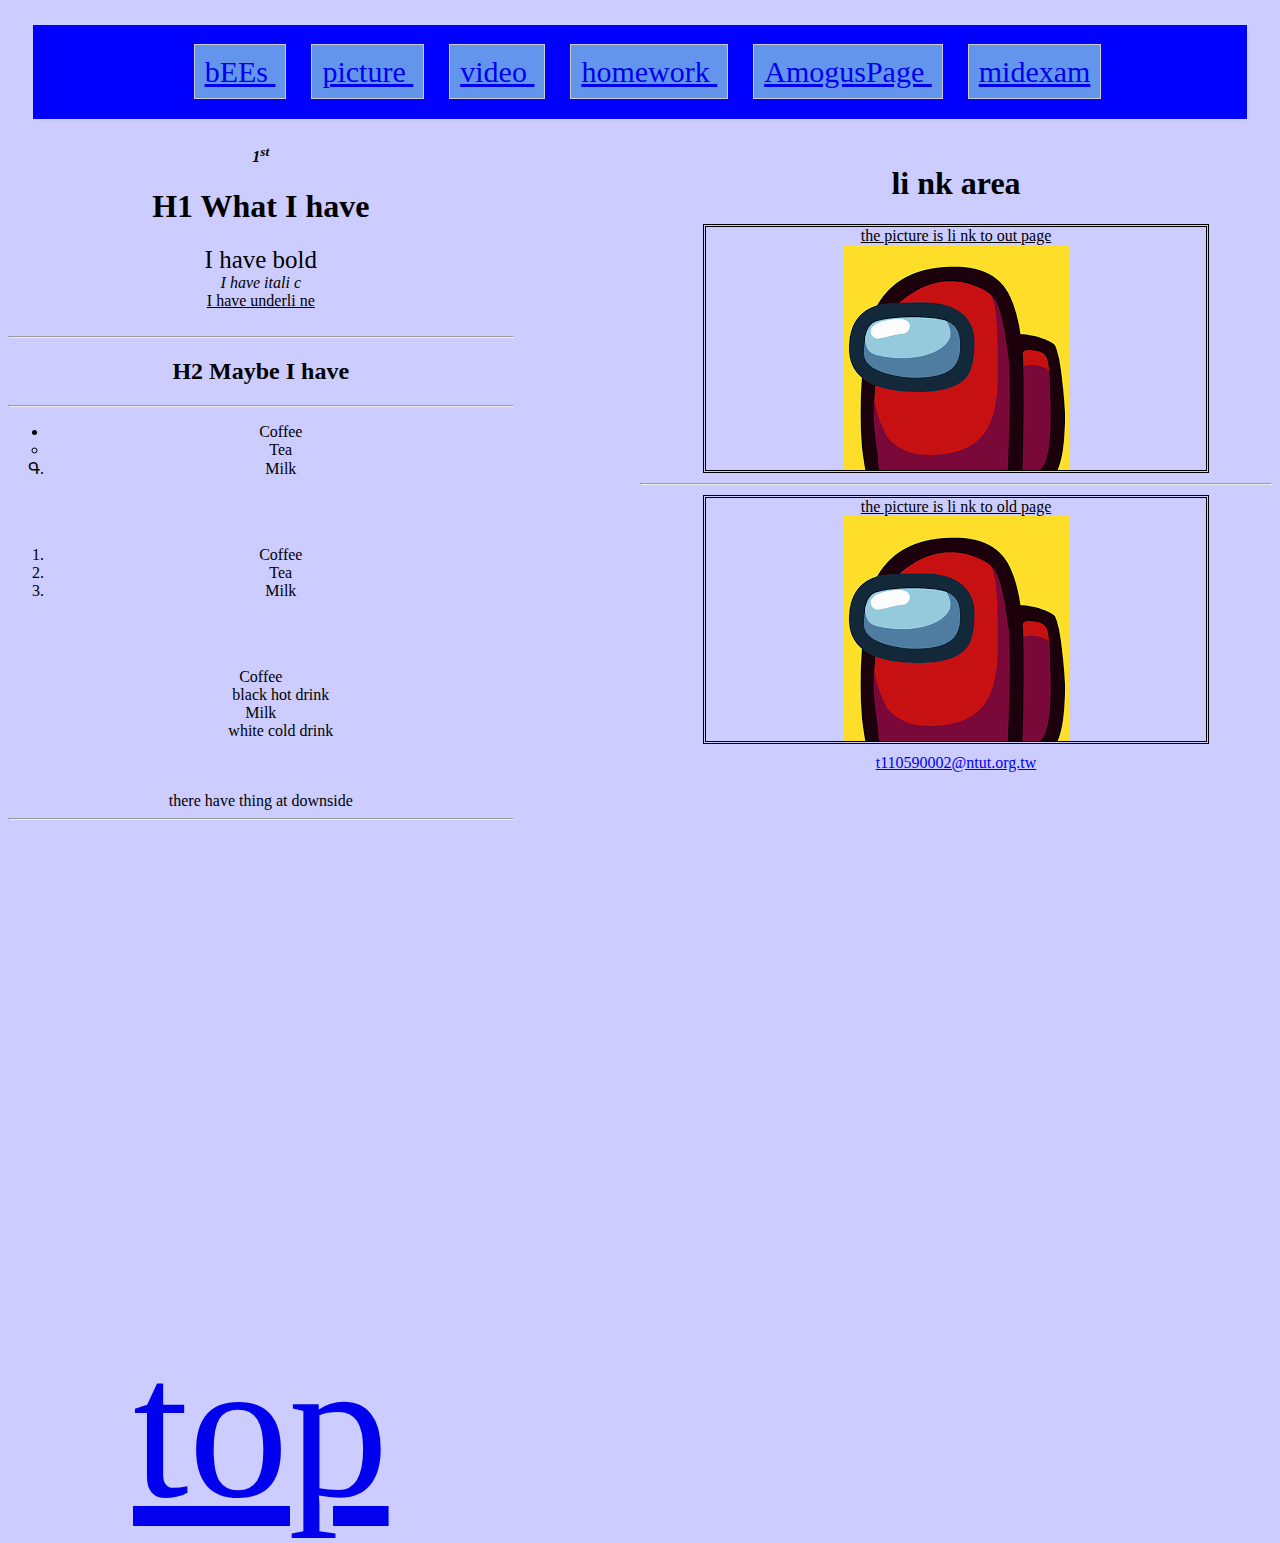
<file: index.html>
<html>

<head>
    <link rel="stylesheet" href="nav.css">
    <link rel="stylesheet" href="all.css">
    <style>
    </style>
</head>

<body>
    <nav>
        <ul id="horizontal" class="topbar">

            <li>
                <a href="./index.html">
                    bEEs
                </a>
            </li>
            <li>
                <a href="./movies/dvd/lab3personal.html">
                    picture
                </a>
            </li>
            <li>
                <a href="./movies/video.html">
                    video
                </a>
            </li>
            <li>
                <a href="./homework.html">
                    homework
                </a>
            </li>

            <li>
                <a href="./lab1.html">
                    AmogusPage
                </a>
            </li>
            <li>
                <a href="./midexam/tetris.html">
                    midexam
                </a>
            </li>

        </ul>
    </nav>
    <div class="leftHalf">

        <i id="pagetop"><strong>1<sup>st</sup></strong></i>
        <h1>H1 What I have</h1>
        <div class="bold">
            <bold>I have bold</bold>
        </div>
        <div class="itali class=" orangetext" c"><i>I have itali c</i></div>
        <div class="underli class=" orangetext" ne"><u>I have underli ne</u></div>
        <br>
        <hr class="new5">
        <h2>H2 Maybe I have</h2>
        <hr>
        <ul>
            <li style="list-style-type: disc;">Coffee</li>
            <li style="list-style-type:circle;">Tea</li>
            <li style="list-style-type:armenian;">Milk</li>
        </ul>
        <br>
        <br>
        <ol>
            <li>Coffee</li>
            <li>Tea</li>
            <li>Milk</li>
        </ol>
        <br>
        <br>
        <dl>
            <dt>Coffee</dt>
            <dd>black hot drink</dd>
            <dt>Milk</dt>
            <dd>white cold drink</dd>
        </dl>
        <br>
        <br>
        there have thing at downside
        <hr>
        <br>
        <br>
        <br>
        <br>
        <br>
        <br>
        <br>
        <br>
        <br>
        <br>
        <br>
        <br>
        <br>
        <br>
        <br>
        <br>
        <br>
        <br>
        <br>
        <br>
        <br>
        <br>
        <br>
        <br>
        <br>
        <br>
        <br>
        <a href="#pagetop" class="big">
            top
        </a>
    </div>
    <div class="rightHalf li class=" orangetext" nk_Area">
        <h1>li nk area</h1>
        <div class="box">

            <div class="underli class=" orangetext" ne">
                <u>the picture is li nk to out page</u>
            </div>
            <a href="https://www.youtube.com/watch?v=5DlROhT8NgU" rel="stylesheet">
                <img src="sus.png" alt="SUS" title="Amogus">
            </a>
        </div>
        <hr>

        <div class="box">
            <div class="underli class=" orangetext" ne">
                <u>the picture is li nk to old page</u>
            </div>
            <a href="./lab1.html" rel="stylesheet">
                <img src="sus.png" alt="SUS" title="old page">
            </a>

        </div>
        <a href="mailto:t110590002@ntut.org.tw">
            t110590002@ntut.org.tw
        </a>
    </div>
</body>


</html>
</file>
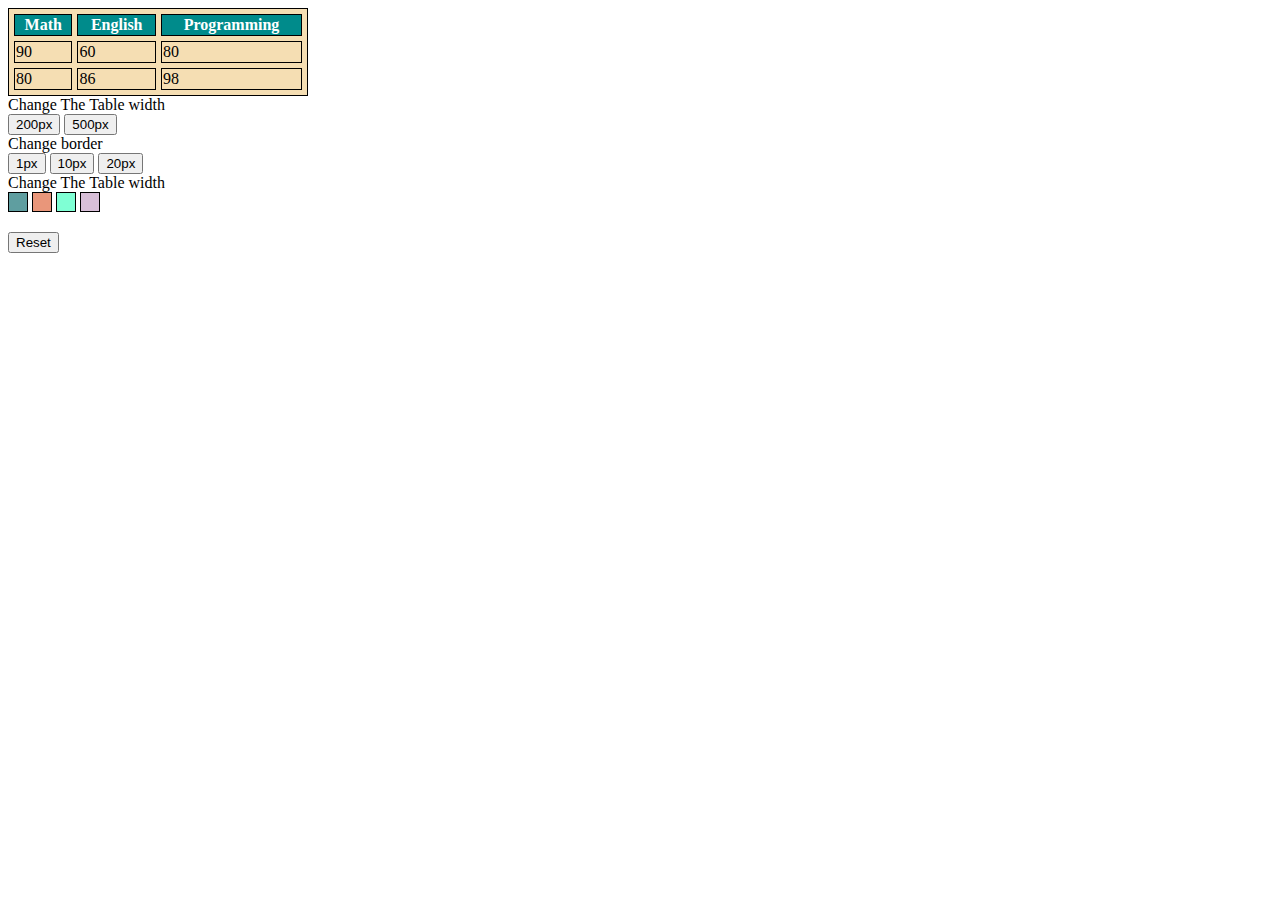
<file: webClass/lab05/index.html>
<!-- HTML Lab Assignment 5 -->
<!-- Deadline: 2022-11-09 23:59 -->

<!-- [10%] 1. A Table (3x3 cells) with two different background colors for <th> and <td> -->
<!-- [20%] 2. Two buttons to control the width of the table (200px, 500 px) -->
<!-- [20%] 3. Three buttons to control the border with and cell spacing of the table -->
<!-- [20%] 4. Four buttons to control the background color of the table (will not affect the color of table headings)-->
<!-- [20%] 5. A reset button to reset the style to the original.-->
<!-- [10%] 6. Separate the JavaScript code from the html file and upload both files to github. (javascript in an external file) -->

<!DOCTYPE html>
<html>

<head>
    <link rel="stylesheet" href="./style.css">
</head>

<body>
    <script src="./script.js"></script>
    <!-- Write your Html code here -->
    <table id="lab5Table" class="lab5" width="400">
        <tr>
            <th class="lab5"> Math</th>
            <th class="lab5"> English</th>
            <th class="lab5"> Programming</th>
        </tr>
        <tr>
            <td> 90</td>
            <td> 60</td>
            <td> 80</td>
        </tr>
        <tr>
            <td> 80</td>
            <td> 86</td>
            <td> 98</td>
        </tr>
    </table>
    <div>
        Change The Table width
        <br>
        <button onclick="changeWidth(200)">200px</button>
        <button onclick="changeWidth(500)">500px</button>
    </div>
    <div>
        Change border
        <br>
        <button onclick="changeBorder(1)">1px</button>
        <button onclick="changeBorder(10)">10px</button>
        <button onclick="changeBorder(20)">20px</button>
    </div>
    <div>
        Change The Table width
        <br>
        <button onclick="changeBackGround('cadetblue')" class="box cadetblue"> </button>
        <button onclick="changeBackGround('darkSalmon')" class="box darksalmon"> </button>
        <button onclick="changeBackGround('aquamarine')" class="box aquamarine"> </button>
        <button onclick="changeBackGround('thistle')" class="box thistle"> </button>
    </div>
    <br>
    <button onclick="Reset()">Reset</button>

</body>

</html>
</file>
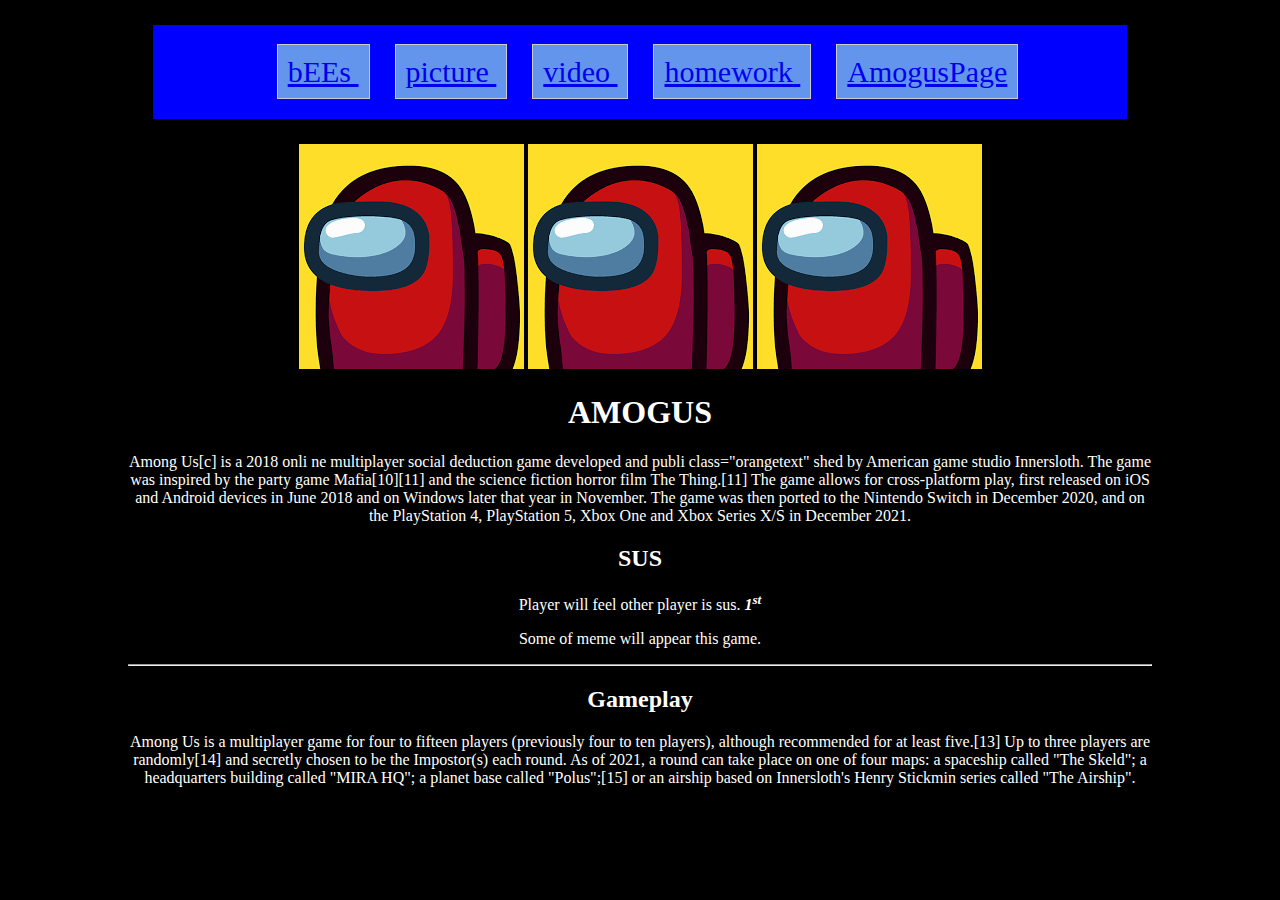
<file: lab1.html>
<html>

<head>
    <link rel="stylesheet" href="./nav.css">
    <link rel="stylesheet" href="./all.css">
    <style>
        body {
            background: black;
            text-align: center;
            margin-left: 10%;
            margin-right: 10%;
        }

        p {
            align: justify;
            background: black;
            color: white;
        }

        h1,
        h2 {
            align: justify;
            background: black;
            color: white;
        }
    </style>
</head>

<body>
    <nav>
        <ul id="horizontal" class="topbar">

            <li>
                <a href="./index.html">
                    bEEs
                </a>
            </li>
            <li>
                <a href="./movies/dvd/lab3personal.html">
                    picture
                </a>
            </li>
            <li>
                <a href="./movies/video.html">
                    video
                </a>
            </li>
            <li>
                <a href="./homework.html">
                    homework
                </a>
            </li>

            <li>
                <a href="./lab1.html">
                    AmogusPage
                </a>
            </li>

        </ul>
    </nav>
    <img src="sus.png" alt="SUS">
    <img src="sus.png" alt="SUS">
    <img src="sus.png" alt="SUS">
    <h1>
        AMOGUS
    </h1>
    <p>
        Among Us[c] is a 2018 onli ne multiplayer social deduction game developed and publi
        class="orangetext" shed by American game studio
        Innersloth. The game was inspired by the party game Mafia[10][11] and the science fiction horror film The
        Thing.[11] The game allows for cross-platform play, first released on iOS and Android devices in June 2018 and
        on Windows later that year in November. The game was then ported to the Nintendo Switch in December 2020, and on
        the PlayStation 4, PlayStation 5, Xbox One and Xbox Series X/S in December 2021.
    </p>

    <h2>
        SUS
    </h2>

    <p>
        Player will feel other player is sus.
        <i><strong>1<sup>st</sup></strong></i>
    </p>
    <p>
        Some of meme will appear this game.
    </p>
    <hr>
    <h2>Gameplay</h2>
    <p>
        Among Us is a multiplayer game for four to fifteen players (previously four to ten players), although
        recommended for at least five.[13] Up to three players are randomly[14] and secretly chosen to be the
        Impostor(s) each round. As of 2021, a round can take place on one of four maps: a spaceship called "The Skeld";
        a headquarters building called "MIRA HQ"; a planet base called "Polus";[15] or an airship based on Innersloth's
        Henry Stickmin series called "The Airship".

    </p>
</body>


</html>
</file>
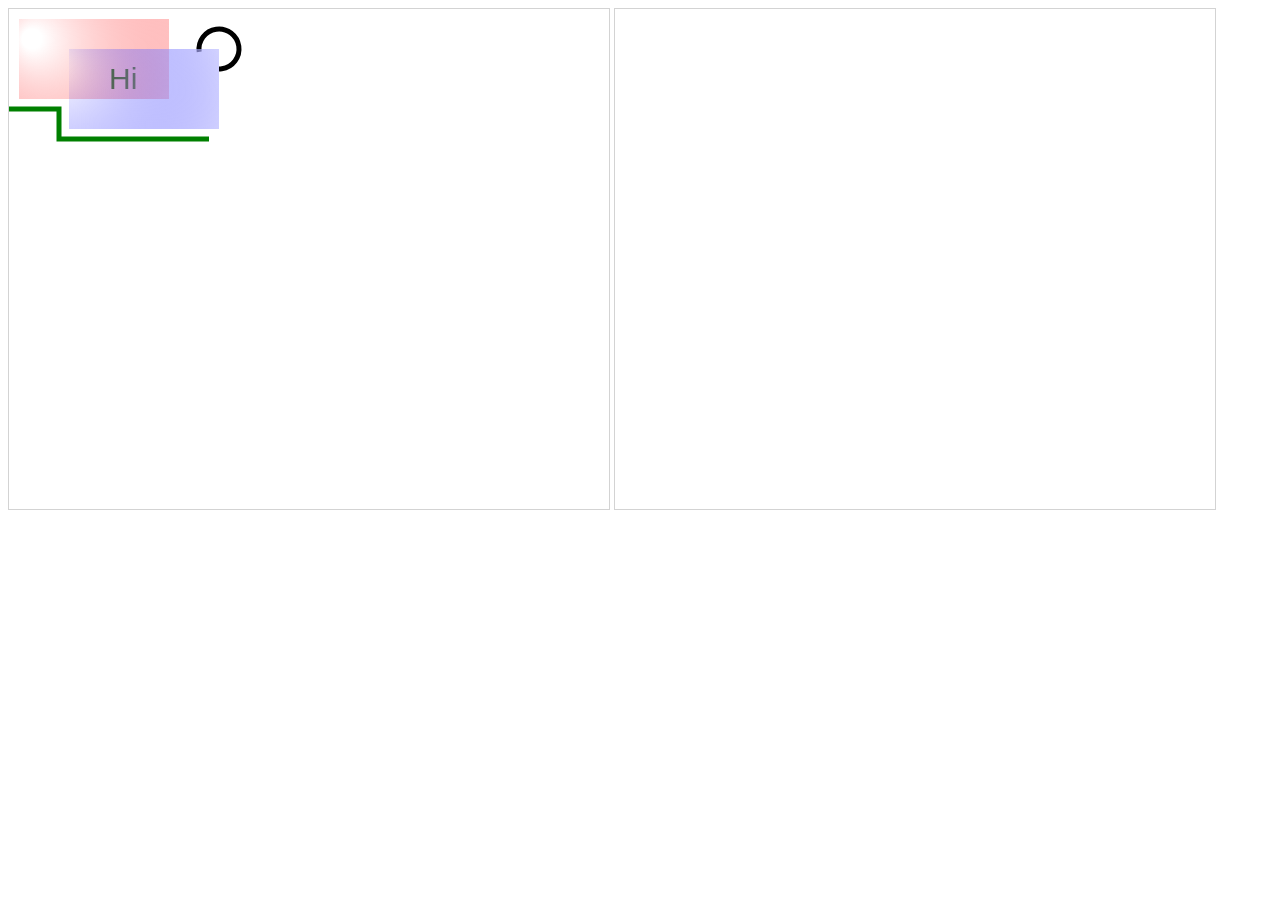
<file: canvas/canvas.html>
<html>

<head>

</head>

<body>
    <div>
        <canvas id="myCanvas" width="600" height="500" style="border:1px solid #d3d3d3;">
            Your browser does not support the HTML canvas tag.
        </canvas>
        <canvas id="myCanvas1" width="600" height="500" style="border:1px solid #d3d3d3;">
            Your browser does not support the HTML canvas tag.
        </canvas>

    </div>
    <script>
        var c = document.getElementById("myCanvas");
        var ctx = c.getContext("2d");
        ctx.beginPath();
        ctx.arc(210, 40, 20, 3, 2.5 * Math.PI);// * Math.PI);

        ctx.font = "30px Arial";

        ctx.lineWidth = 5;
        var grd = ctx.createRadialGradient(75, 50, 5, 90, 60, 100);
        grd.addColorStop(0, "red");
        grd.addColorStop(1, "white");

        ctx.stroke();
    </script>

    <script>
        var c = document.getElementById("myCanvas");
        var ctx = c.getContext("2d");
        ctx.beginPath();

        ctx.font = "30px Arial";


        ctx.fillStyle = 'green';
        ctx.fill();
        //ctx.strokeStyle = '#003300';
        // Fill with gradient
        ctx.fillText("Hi", 100, 80);
        ctx.stroke();
    </script>
    <script>
        var c = document.getElementById("myCanvas");
        var ctx = c.getContext("2d");

        // Create gradient
        var grd = ctx.createRadialGradient(23, 30, 10, 90, 50, 180);
        grd.addColorStop(0, "rgba(255,0,0,0)");

        grd.addColorStop(1, "white");

        // Fill with gradient
        ctx.fillStyle = grd;
        ctx.fillRect(10, 10, 150, 80);
    </script>
    <script>
        var c = document.getElementById("myCanvas");
        var ctx = c.getContext("2d");

        // Create gradient
        var grd = ctx.createRadialGradient(40, 56, 10, 90, 100, 180);
        grd.addColorStop(0, 'rgba(0,0,255,0)');
        grd.addColorStop(1, "white");

        // Fill with gradient
        ctx.fillStyle = grd;
        ctx.fillRect(60, 40, 150, 80);
    </script>
    <script>
        var c = document.getElementById("myCanvas");
        var ctx = c.getContext("2d");

        ctx.moveTo(0, 100);
        ctx.lineTo(50, 100);
        ctx.lineTo(50, 130);
        ctx.lineTo(200, 130);
        ctx.strokeStyle = 'green';

        ctx.stroke();
    </script>
</body>

</html>
</file>
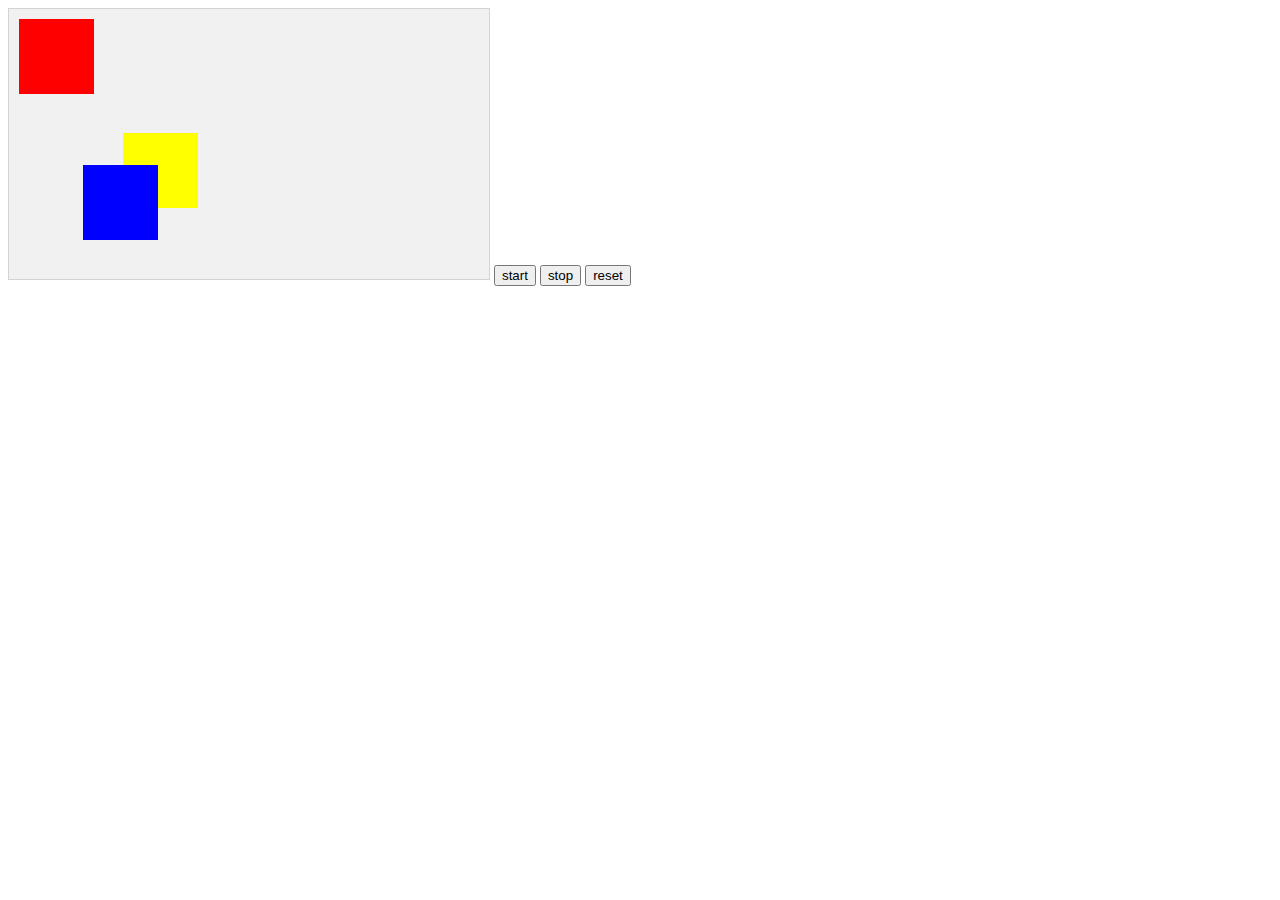
<file: lab6/lab6.html>
<!DOCTYPE html>
<html>

<head>
    <meta name="viewport" content="width=device-width, initial-scale=1.0" />
    <style>
        canvas {
            border: 1px solid #d3d3d3;
            background-color: #f1f1f1;
        }
    </style>
</head>

<body onload="startGame()">
    <script>

        var redGamePiece, blueGamePiece, yellowGamePiece;

        function startGame() {
            redGamePiece = new component(75, 75, "red", 10, 10);
            yellowGamePiece = new component(75, 75, "yellow", 50, 60);
            blueGamePiece = new component(75, 75, "blue", 10, 220);
            blueGamePiece.deltay *= -1;
            myGameArea.start();
        }

        var myGameArea = {
            canvas: document.createElement("canvas"),
            start: function () {
                this.canvas.width = 480;
                this.canvas.height = 270;
                this.context = this.canvas.getContext("2d");
                document.body.insertBefore(this.canvas, document.body.childNodes[0]);
                this.interval = setInterval(updateGameArea, 20);
                window.addEventListener("click", redGamePiece.stop());
            },
            clear: function () {
                this.context.clearRect(0, 0, this.canvas.width, this.canvas.height);
            },
        }

        function component(width, height, color, x, y) {
            this.initWidth = width;
            this.initHeight = height;
            this.initx = x;
            this.inity = y;
            this.width = width;
            this.height = height;
            this.x = x;
            this.y = y;
            this.stoptmpx = 0;
            this.stoptmpy = 0;
            this.deltax = 2;
            this.deltay = 2;
            this.update = function () {
                ctx = myGameArea.context;
                ctx.fillStyle = color;
                ctx.fillRect(this.x, this.y, this.width, this.height);
            }
            this.start = function () {
                if (this.deltax == 0) {
                    var tmp = this.deltax;
                    this.deltax = this.stoptmpx;
                    this.stoptmpx = tmp;

                    var tmp1 = this.deltay;
                    this.deltay = this.stoptmpy;
                    this.stoptmpy = tmp1;

                }
            }
            this.stop = function () {
                if (this.deltax != 0 && this.stoptmpx != 0) {
                    this.stoptmpx = 0;
                }
                if (this.deltay != 0 && this.stoptmpy != 0) {
                    this.stoptmpy = 0;
                }
                var tmp = this.deltax;
                this.deltax = this.stoptmpx;
                this.stoptmpx = tmp;

                tmp = this.deltay;
                this.deltay = this.stoptmpy;
                this.stoptmpy = tmp;
            }
            this.reset = function () {
                this.x = this.initx;
                this.y = this.inity;
                this.width = this.initWidth;
                this.height = this.initHeight;
                this.deltax = 2;
                this.deltay = 2;
                this.stoptmpx = 0;
                this.stoptmpy = 0;

            }

        }

        function updateGameArea() {
            myGameArea.clear();
            if (myGameArea.clicked) {

                redGamePiece.deltax = 0;
            }
            if (redGamePiece.x == 400) {
                redGamePiece.deltax = -20;
            }
            if (redGamePiece.x == 0) {
                redGamePiece.deltax = 20;
            }
            redGamePiece.x += redGamePiece.deltax;

            if (yellowGamePiece.x == 400) {
                yellowGamePiece.deltax = -2;
            }
            if (yellowGamePiece.x == 0) {
                yellowGamePiece.deltax = 2;
            }
            if (yellowGamePiece.y == 190) {
                yellowGamePiece.deltay = -2;
            }
            if (yellowGamePiece.y == 0) {
                yellowGamePiece.deltay = 2;
            }
            yellowGamePiece.x += yellowGamePiece.deltax;
            yellowGamePiece.y += yellowGamePiece.deltay;
            if (blueGamePiece.x == 400) {
                blueGamePiece.deltax = -2;
            }
            if (blueGamePiece.x == 0) {
                blueGamePiece.deltax = 2;
            }
            if (blueGamePiece.y == 190) {
                blueGamePiece.deltay = -2;
            }
            if (blueGamePiece.y == 0) {
                blueGamePiece.deltay = 2;
            }
            blueGamePiece.x += blueGamePiece.deltax;
            blueGamePiece.y += blueGamePiece.deltay;
            redGamePiece.update();
            yellowGamePiece.update();
            blueGamePiece.update();

        }
    </script>

    <button onclick="redGamePiece.start();blueGamePiece.start();yellowGamePiece.start()">start</button>
    <button onclick="redGamePiece.stop();blueGamePiece.stop();yellowGamePiece.stop()">stop</button>
    <button
        onclick="redGamePiece.reset();blueGamePiece.reset();yellowGamePiece.reset(); blueGamePiece.deltay*=-1">reset</button>
</body>

</html>
</file>
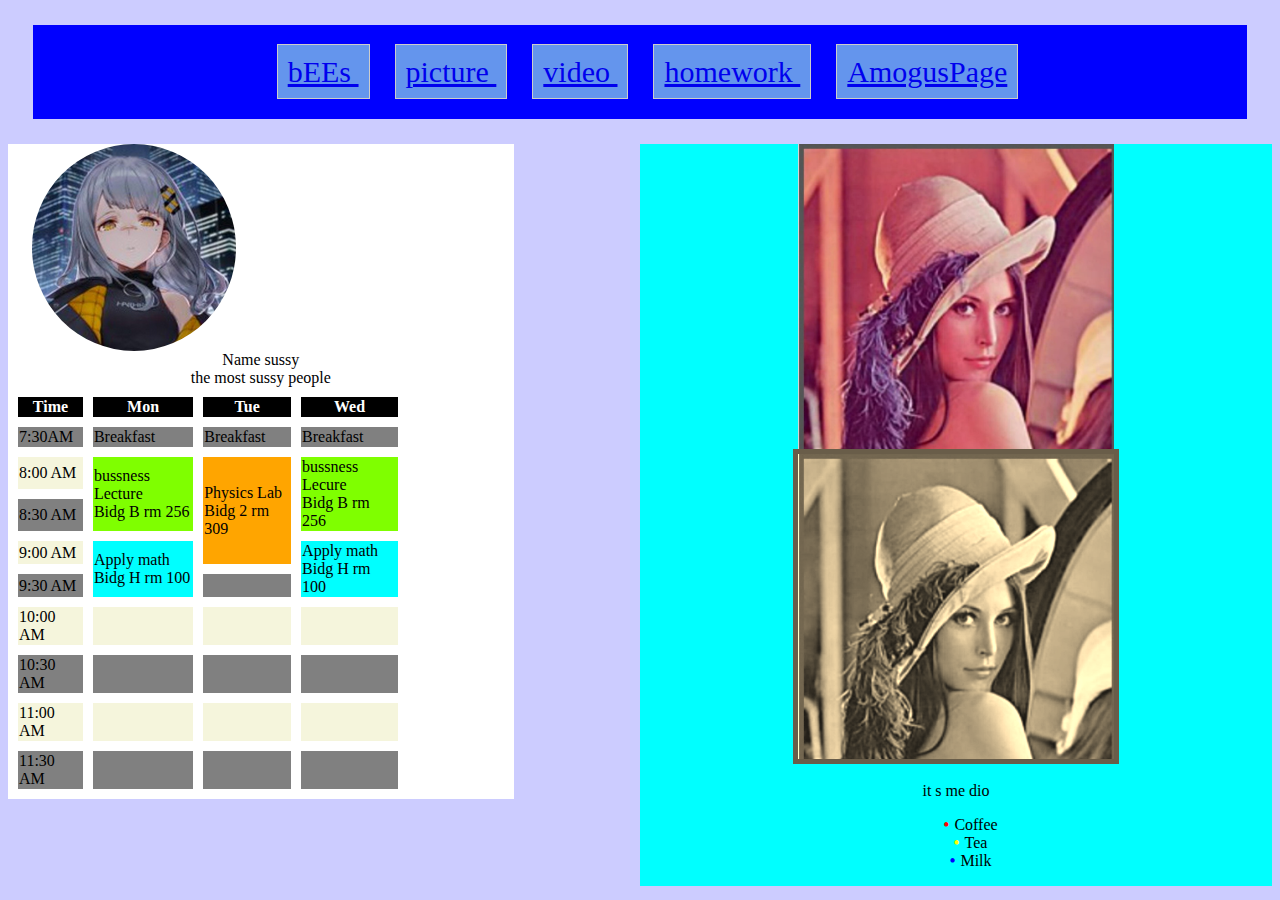
<file: movies/dvd/lab3personal.html>
<html>

<head>
    <link rel="stylesheet" href="../../nav.css">
    <link rel="stylesheet" href="../../all.css">
    <style>
        ul.remove {
            list-style: none;
        }

        li.redbullet:before {
            content: "\2022";
            /* Add content: \2022 is the CSS Code/unicode for a bullet */
            color: red;
            /* Change the color */
            font-weight: bold;
            /* If you want it to be bold */
            display: inline-block;
            /* Needed to add space between the bullet and the text */
            width: 1em;
            /* Also needed for space (tweak if needed) */
            margin-left: -1em;
            /* Also needed for space (tweak if needed) */
        }

        li.yellowbullet:before {
            content: "\2022";
            /* Add content: \2022 is the CSS Code/unicode for a bullet */
            color: yellow;
            /* Change the color */
            font-weight: bold;
            /* If you want it to be bold */
            display: inline-block;
            /* Needed to add space between the bullet and the text */
            width: 1em;
            /* Also needed for space (tweak if needed) */
            margin-left: -1em;
            /* Also needed for space (tweak if needed) */
        }

        li.bluebullet:before {
            content: "\2022";
            /* Add content: \2022 is the CSS Code/unicode for a bullet */
            color: blue;
            /* Change the color */
            font-weight: bold;
            /* If you want it to be bold */
            display: inline-block;
            /* Needed to add space between the bullet and the text */
            width: 1em;
            /* Also needed for space (tweak if needed) */
            margin-left: -1em;
            /* Also needed for space (tweak if needed) */
        }
    </style>
</head>

<body>


    <nav>
        <ul id="horizontal" class="topbar">

            <li>
                <a href="../../index.html">
                    bEEs
                </a>
            </li>
            <li>
                <a href="./lab3personal.html">
                    picture
                </a>
            </li>
            <li>
                <a href="../video.html">
                    video
                </a>
            </li>
            <li>
                <a href="../../homework.html">
                    homework
                </a>
            </li>

            <li>
                <a href="../../lab1.html">
                    AmogusPage
                </a>
            </li>

        </ul>
    </nav>
    <div>
        <div class="leftHalf" style="background-color:white">
            <div class="headPicture-container">
                <img class="headPicture" usemap="#headmap" src="../../picture/hachi_head.png" alt="Avatar">
                <div class="overlay" usemap="#headmap">
                    <div class="headText">
                        O TSU HACHI
                    </div>
                </div>
            </div>
            <div>
                Name sussy
                <br>
                the most sussy people
                <br>
                <table class="lab5" width="400" cellpading="10" cellspacing="10">

                    <tr class="lab5-black">
                        <th>Time</th>
                        <th>Mon</th>
                        <th>Tue</th>
                        <th>Wed</th>
                    </tr>
                    <tr class="lab5-gray">
                        <td>7:30AM</th>
                        <td>Breakfast</th>
                        <td>Breakfast</th>
                        <td>Breakfast</th>
                    </tr>
                    <tr class="lab5-ricebg">
                        <td>8:00 AM</th>
                        <td class="lab5-greenbg" rowspan="2">bussness Lecture<br>Bidg B rm 256</td>
                        <td class="lab5-orangebg" rowspan="3">Physics Lab<br>Bidg 2 rm 309</td>
                        <td class="lab5-greenbg" rowspan="2">bussness Lecure<br>Bidg B rm 256</td>
                    </tr>
                    <tr class="lab5-gray">
                        <td>8:30 AM</th>
                    </tr>
                    <tr class="lab5-ricebg">
                        <td>9:00 AM</th>
                        <td class="lab5-bluebg" rowspan="2">Apply math<br>Bidg H rm 100</td>
                        <td class="lab5-bluebg" rowspan="2">Apply math<br>Bidg H rm 100</td>
                    </tr>
                    <tr class="lab5-gray">
                        <td>9:30 AM</th>
                        <td> </td>
                    </tr>
                    <tr class="lab5-ricebg">
                        <td>10:00 AM</th>
                        <td> </td>
                        <td> </td>
                        <td> </td>
                    </tr>
                    <tr class="lab5-gray">
                        <td>10:30 AM</th>
                        <td> </td>
                        <td> </td>
                        <td> </td>
                    </tr>
                    <tr class="lab5-ricebg">
                        <td>11:00 AM</th>
                        <td> </td>
                        <td> </td>
                        <td> </td>
                    </tr>
                    <tr class="lab5-gray">
                        <td>11:30 AM</th>
                        <td> </td>
                        <td> </td>
                        <td> </td>
                    </tr>
                </table>
            </div>
        </div>
        <div class="rightHalf" style="background-color:cyan">
            <div>
                <img src="../../picture/effect.png" alt="Avatar">
                <div class="border">
                    <img class="filter" src="../../picture/effect.png" alt="Avatar">

                </div>
                <br>
                it s me dio
            </div>
            <div>
                <ul class="remove">
                    <li class="redbullet">Coffee</li>
                    <li class="yellowbullet">Tea</li>
                    <li class="bluebullet">Milk</li>
                </ul>
            </div>

        </div>
    </div>
    <map name="headmap">
        <area shape="rect" coords="50,50,133,130" alt="lab1" href="../../lab1.html">
    </map>

</body>

</html>
</file>
<file: nav.css>
#horizontal li {
    background-color: cornflowerblue;
    color: yellow;
    display: inline;
    border: 1px #ccc solid;
    margin-right: 25px;
    padding: 10px;
    font-size: 30px;
}

#horizontal li :hover {
    background-color: green;
    display: inline;
    border: 1px #ccc solid;
    padding: 10px;
    margin-right: 25px;
    color: orange;
    font-size: 30px;
}
</file>
<file: all.css>
body {
    background: #ccccff;
    text-align: center;
}

.leftHalf {
    width: 40%;
    float: left;
}

.rightHalf {
    float: right;
    width: 50%;
}

.bold {
    font: bold;
    font-size: 25px;
}

img.headPicture {
    height: auto;
    border-radius: 50%;
}

div.headPicture-container {
    position: relative;
    border-radius: 50%;
    width: 50%;
}

div.headPicture-container:hover .overlay {
    opacity: 1;
    color: black;
}

.overlay {
    position: absolute;
    top: 60%;
    bottom: 20%;
    left: 0;
    right: 0;
    height: auto;
    width: auto;
    opacity: 0;
    transition: .5s ease;
    background-color: white;

    color: black;
    /*background-color: #008CBA;
    */
}

.headText {
    color: black;
    font-size: 20px;
    position: absolute;
    top: 50%;
    left: 50%;
    -webkit-transform: translate(-50%, -50%);
    -ms-transform: translate(-50%, -50%);
    transform: translate(-50%, -50%);
    text-align: center;
}

.italic {
    font-size: 15px;
    font: itali c;
}

.underline {
    font-size: 20px;
}

.link_Area {
    border-style: double;
}

.box {
    margin-left: 10%;
    margin-top: 10px;
    margin-bottom: 10px;
    margin-right: 10%;
    border-style: double;
}

.big {
    font-size: 200px;
}

hr.new5 {
    border: 10px soli d green;
    border-radius: 5px;
}

ul.topbar {
    background-color: blue;
    padding-top: 30px;
    padding-bottom: 30px;
    margin: 25px;
}

.orangetext {
    color: orange;
}

table.border {
    border-color: brown;
    border-width: thick;
    border-style: solid;
}

img.filter {
    border-color: brown;
    border-width: thick;
    border-style: solid;
    filter: sepia(100%);
}

tr.lab5-gray {
    background-color: gray;
}

.lab5-greenbg {
    background-color: chartreuse;
}

.lab5-bluebg {
    background-color: aqua;
}

.lab5-orangebg {
    background-color: orange;
}

.lab5-ricebg {
    background-color: beige;
}

tr.lab5-black {
    color: white;
    background-color: black;
}

th span {
    background: gold;
}
</file>
<file: webClass/lab05/style.css>
/*write your style here*/
table.lab5 {
    width: 300px;
    background-color: wheat;
}

table,
th,
td {
    border: 1px solid black;
    border-spacing: 5px;
}

th.lab5 {
    background-color: darkcyan;
    color: white;
}

.box {
    height: 20px;
    width: 20px;
    border: 1px solid black;
}

.cadetblue {
    background-color: cadetblue;
}

.darksalmon {
    background-color: darksalmon;
}

.aquamarine {
    background-color: aquamarine;
}

.thistle {
    background-color: thistle;
}
</file>
